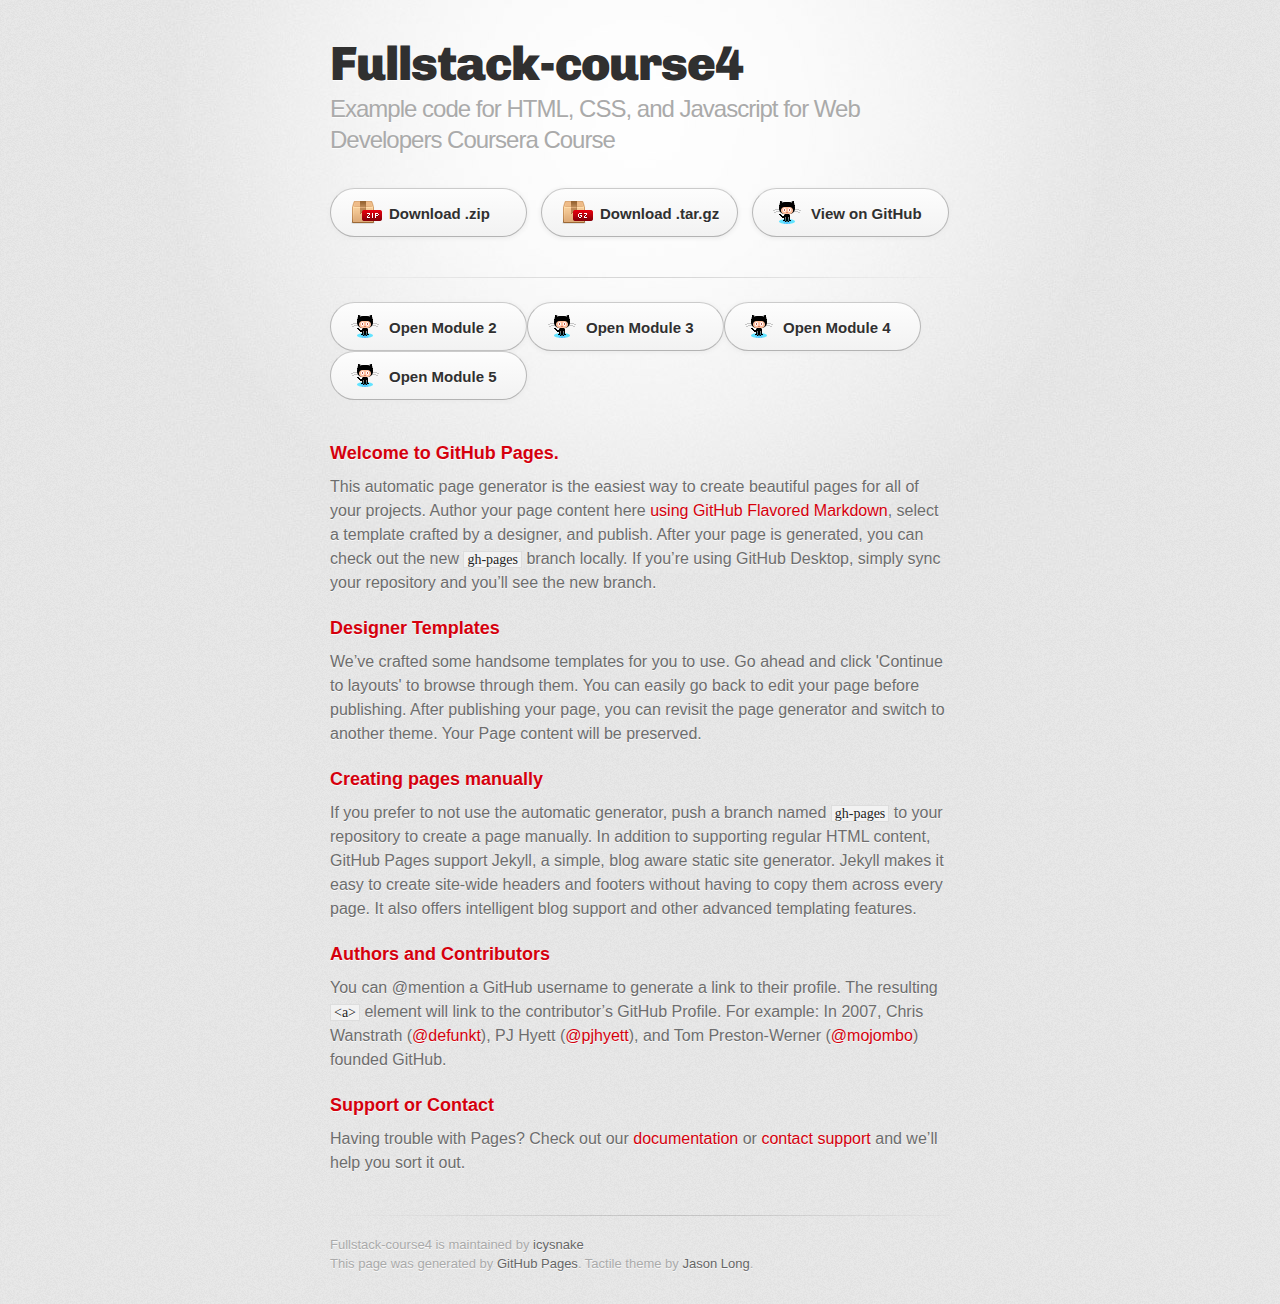
<file: index.html>
<!DOCTYPE html>
<html>
  <head>
    <meta charset='utf-8'>
    <meta http-equiv="X-UA-Compatible" content="chrome=1">
    <link href='https://fonts.googleapis.com/css?family=Chivo:900' rel='stylesheet' type='text/css'>
    <link rel="stylesheet" type="text/css" href="stylesheets/stylesheet.css" media="screen">
    <link rel="stylesheet" type="text/css" href="stylesheets/github-dark.css" media="screen">
    <link rel="stylesheet" type="text/css" href="stylesheets/print.css" media="print">
    <!--[if lt IE 9]>
    <script src="//html5shiv.googlecode.com/svn/trunk/html5.js"></script>
    <![endif]-->
    <title>Fullstack-course4 by icysnake</title>
  </head>

  <body>
    <div id="container">
      <div class="inner">

        <header>
          <h1>Fullstack-course4</h1>
          <h2>Example code for HTML, CSS, and Javascript for Web Developers Coursera Course</h2>
        </header>

        <section id="downloads" class="clearfix">
          <a href="https://github.com/icysnake/fullstack-course4/zipball/master" id="download-zip" class="button"><span>Download .zip</span></a>
          <a href="https://github.com/icysnake/fullstack-course4/tarball/master" id="download-tar-gz" class="button"><span>Download .tar.gz</span></a>
          <a href="https://github.com/icysnake/fullstack-course4" id="view-on-github" class="button"><span>View on GitHub</span></a>
        </section>
        
        <hr>
        <section id="downloads" class="clearfix">
          <a href="https://icysnake.github.io/fullstack-course4/assignments/assignment2/module2-solution/" id="view-on-github" class="button"><span>Open Module 2</span></a>
          <a href="https://icysnake.github.io/fullstack-course4/assignments/assignment3/module3-solution/" id="view-on-github" class="button"><span>Open Module 3</span></a>
          <a href="https://icysnake.github.io/fullstack-course4/assignments/assignment4/module4-solution/" id="view-on-github" class="button"><span>Open Module 4</span></a>
          <a href="https://icysnake.github.io/fullstack-course4/assignments/assignment5/module5-solution/" id="view-on-github" class="button"><span>Open Module 5</span></a>
        </section>
        <section id="main_content">
          <h3>
<a id="welcome-to-github-pages" class="anchor" href="#welcome-to-github-pages" aria-hidden="true"><span aria-hidden="true" class="octicon octicon-link"></span></a>Welcome to GitHub Pages.</h3>

<p>This automatic page generator is the easiest way to create beautiful pages for all of your projects. Author your page content here <a href="https://guides.github.com/features/mastering-markdown/">using GitHub Flavored Markdown</a>, select a template crafted by a designer, and publish. After your page is generated, you can check out the new <code>gh-pages</code> branch locally. If you’re using GitHub Desktop, simply sync your repository and you’ll see the new branch.</p>

<h3>
<a id="designer-templates" class="anchor" href="#designer-templates" aria-hidden="true"><span aria-hidden="true" class="octicon octicon-link"></span></a>Designer Templates</h3>

<p>We’ve crafted some handsome templates for you to use. Go ahead and click 'Continue to layouts' to browse through them. You can easily go back to edit your page before publishing. After publishing your page, you can revisit the page generator and switch to another theme. Your Page content will be preserved.</p>

<h3>
<a id="creating-pages-manually" class="anchor" href="#creating-pages-manually" aria-hidden="true"><span aria-hidden="true" class="octicon octicon-link"></span></a>Creating pages manually</h3>

<p>If you prefer to not use the automatic generator, push a branch named <code>gh-pages</code> to your repository to create a page manually. In addition to supporting regular HTML content, GitHub Pages support Jekyll, a simple, blog aware static site generator. Jekyll makes it easy to create site-wide headers and footers without having to copy them across every page. It also offers intelligent blog support and other advanced templating features.</p>

<h3>
<a id="authors-and-contributors" class="anchor" href="#authors-and-contributors" aria-hidden="true"><span aria-hidden="true" class="octicon octicon-link"></span></a>Authors and Contributors</h3>

<p>You can @mention a GitHub username to generate a link to their profile. The resulting <code>&lt;a&gt;</code> element will link to the contributor’s GitHub Profile. For example: In 2007, Chris Wanstrath (<a href="https://github.com/defunkt" class="user-mention">@defunkt</a>), PJ Hyett (<a href="https://github.com/pjhyett" class="user-mention">@pjhyett</a>), and Tom Preston-Werner (<a href="https://github.com/mojombo" class="user-mention">@mojombo</a>) founded GitHub.</p>

<h3>
<a id="support-or-contact" class="anchor" href="#support-or-contact" aria-hidden="true"><span aria-hidden="true" class="octicon octicon-link"></span></a>Support or Contact</h3>

<p>Having trouble with Pages? Check out our <a href="https://help.github.com/pages">documentation</a> or <a href="https://github.com/contact">contact support</a> and we’ll help you sort it out.</p>
        </section>

        <footer>
          Fullstack-course4 is maintained by <a href="https://github.com/icysnake">icysnake</a><br>
          This page was generated by <a href="https://pages.github.com">GitHub Pages</a>. Tactile theme by <a href="https://twitter.com/jasonlong">Jason Long</a>.
        </footer>

        
      </div>
    </div>
  </body>
</html>
</file>
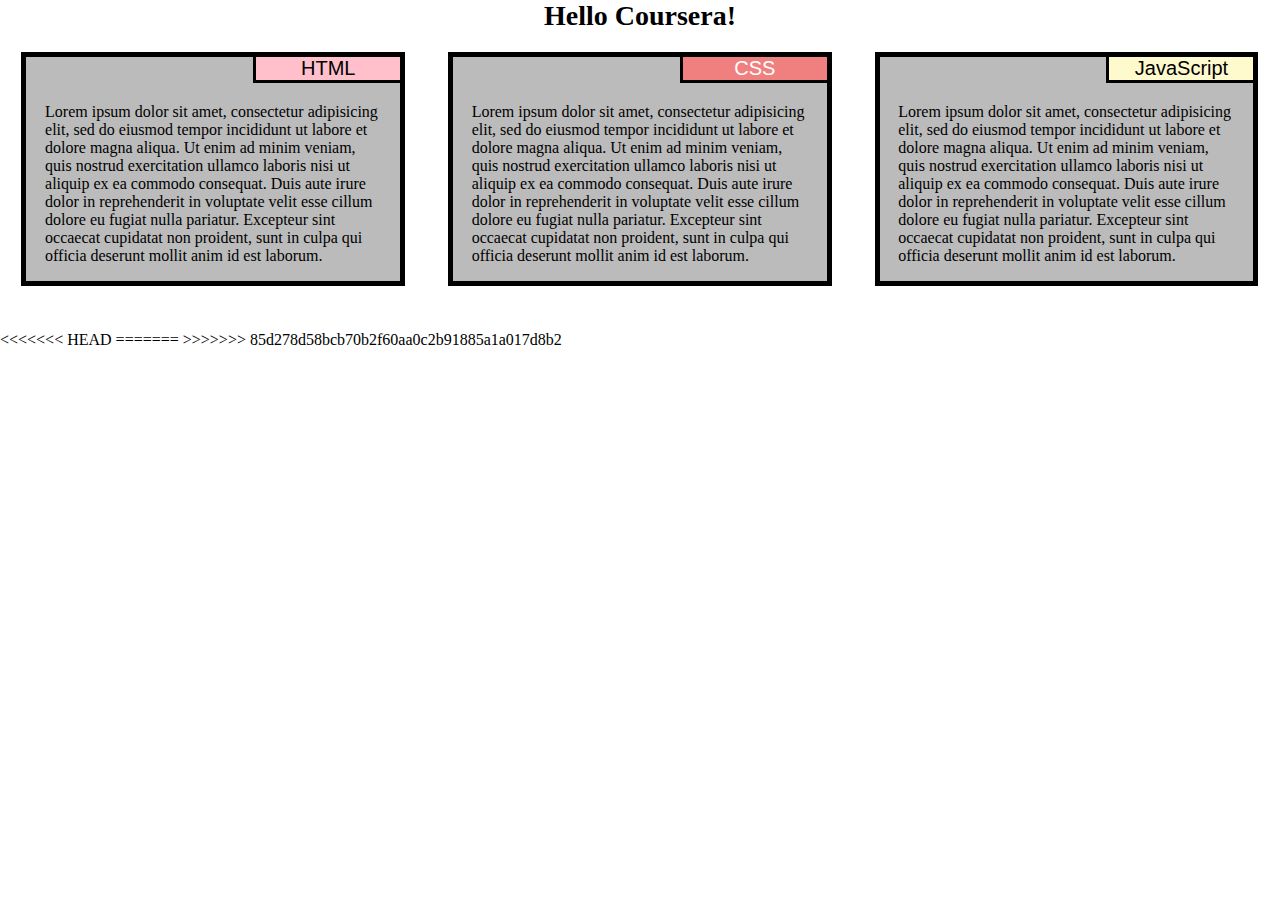
<file: assignments/assignment2/module2-solution/index.html>
<!DOCTYPE html>
<head>
	<meta charset="utf-8">
	<meta name="viewport" content="width=device-width, initial-scale=1">
	<title>Module2-Solution</title>
	<link rel="stylesheet" type="text/css" href="css/style.css">
</head>
<body>
	<h1>Hello Coursera!</h1>
	<div class="row">
		<div class="col-lg-4 col-md-6">
			<div class="col"><p class="title t1">HTML</p>
				<p class="content">Lorem ipsum dolor sit amet, consectetur adipisicing elit, sed do eiusmod
				tempor incididunt ut labore et dolore magna aliqua. Ut enim ad minim veniam,
				quis nostrud exercitation ullamco laboris nisi ut aliquip ex ea commodo
				consequat. Duis aute irure dolor in reprehenderit in voluptate velit esse
				cillum dolore eu fugiat nulla pariatur. Excepteur sint occaecat cupidatat non
				proident, sunt in culpa qui officia deserunt mollit anim id est laborum.</p></div></div>
				
		<div class="col-lg-4 col-md-6">
			<div class="col"><p class="title t2">CSS</p>
				<p class="content">Lorem ipsum dolor sit amet, consectetur adipisicing elit, sed do eiusmod
				tempor incididunt ut labore et dolore magna aliqua. Ut enim ad minim veniam,
				quis nostrud exercitation ullamco laboris nisi ut aliquip ex ea commodo
				consequat. Duis aute irure dolor in reprehenderit in voluptate velit esse
				cillum dolore eu fugiat nulla pariatur. Excepteur sint occaecat cupidatat non
				proident, sunt in culpa qui officia deserunt mollit anim id est laborum.</p></div></div>
				
		<div class="col-lg-4 col-md-12">
			<div class="col" id="div3"><p class="title t3">JavaScript</p>
				<p class="content" id="p3">Lorem ipsum dolor sit amet, consectetur adipisicing elit, sed do eiusmod
				tempor incididunt ut labore et dolore magna aliqua. Ut enim ad minim veniam,
				quis nostrud exercitation ullamco laboris nisi ut aliquip ex ea commodo
				consequat. Duis aute irure dolor in reprehenderit in voluptate velit esse
				cillum dolore eu fugiat nulla pariatur. Excepteur sint occaecat cupidatat non
				proident, sunt in culpa qui officia deserunt mollit anim id est laborum.</p></div></div>
				
	</div>
</body>
<<<<<<< HEAD
</html>
=======
</html>
>>>>>>> 85d278d58bcb70b2f60aa0c2b91885a1a017d8b2
</file>
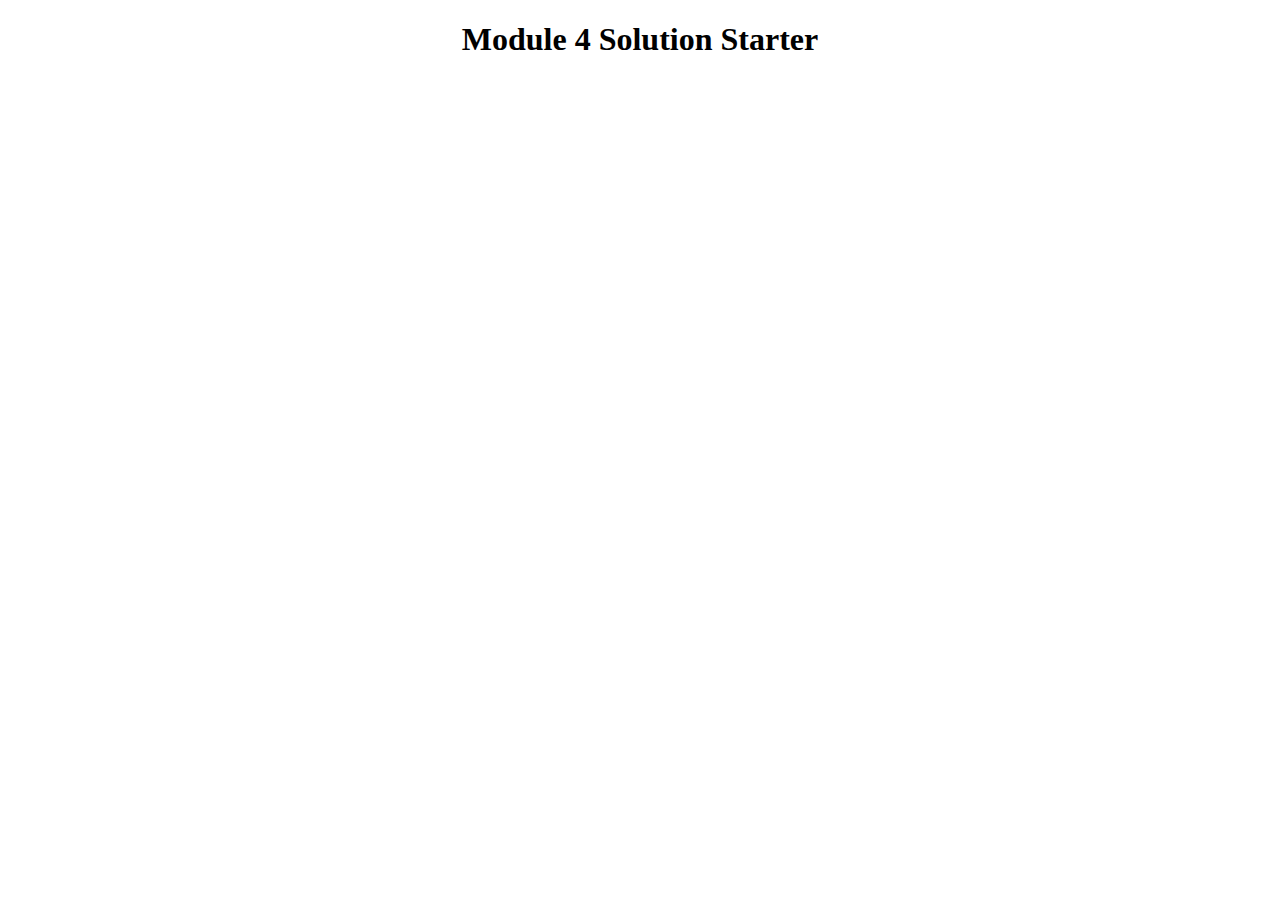
<file: assignments/assignment4/module4-solution/index.html>
<!DOCTYPE html>
<html>
<head>
  <meta charset="utf-8">
  <title>Module 4 Solution Starter</title>
  <script>
    var names = []; // DO NOT REMOVE
  </script>
  <script src="SpeakHello.js"></script>
  <script src="SpeakGoodBye.js"></script>
  <script src="script.js"></script>
</head>
<body>
  <h1 style="text-align: center">Module 4 Solution Starter</h1>
</body>
</html>
</file>
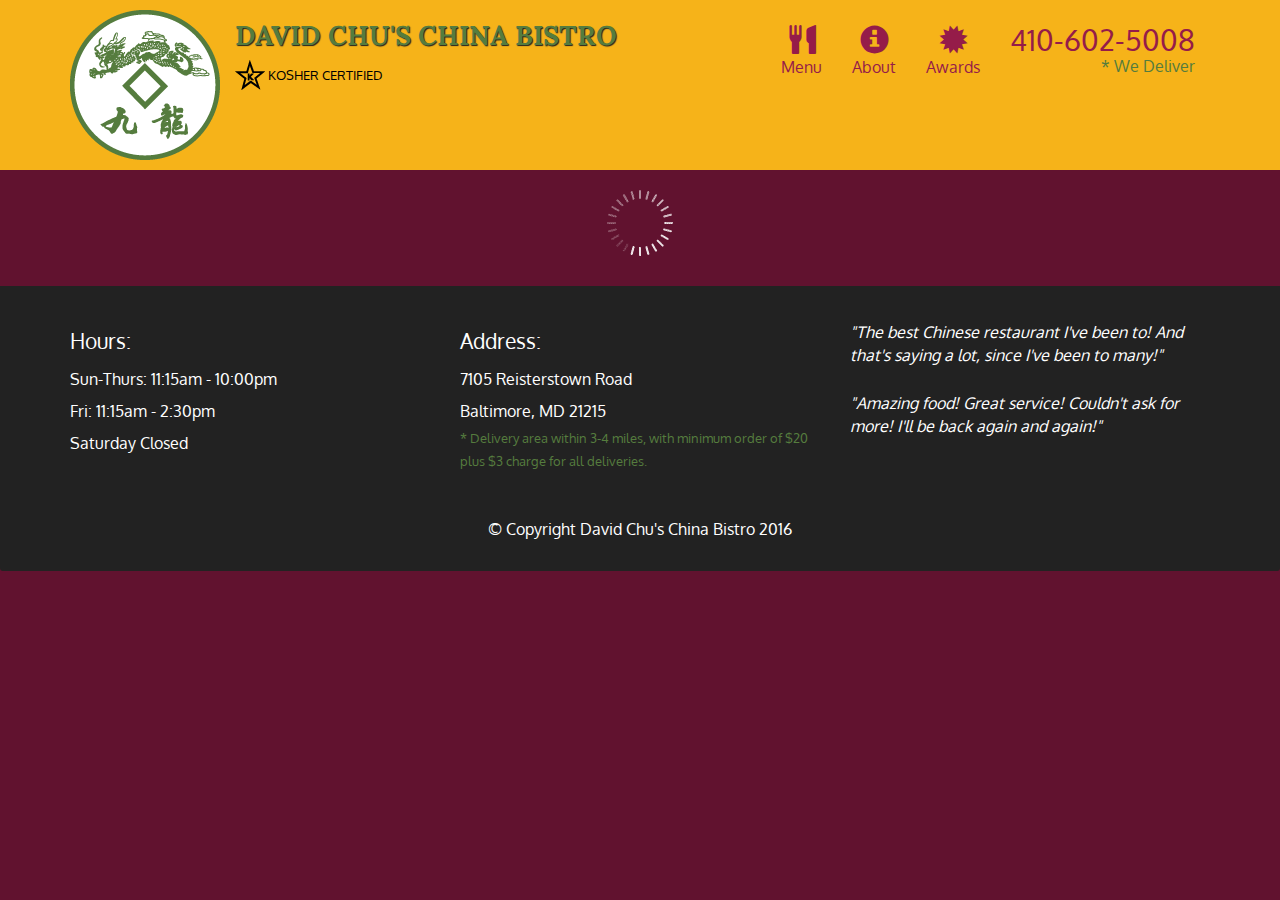
<file: assignments/assignment5/module5-solution/index.html>
<!doctype html>
<html lang="en">
  <head>
    <meta charset="utf-8">
    <meta http-equiv="X-UA-Compatible" content="IE=edge">
    <meta name="viewport" content="width=device-width, initial-scale=1">
    <title>David Chu's China Bistro</title>
    <link rel="stylesheet" href="css/bootstrap.min.css">
    <link rel="stylesheet" href="css/styles.css">
    <link href='https://fonts.googleapis.com/css?family=Oxygen:400,300,700' rel='stylesheet' type='text/css'>
    <link href='https://fonts.googleapis.com/css?family=Lora' rel='stylesheet' type='text/css'>
  </head>
<body>
  <header>
    <nav id="header-nav" class="navbar navbar-default">
      <div class="container">
        <div class="navbar-header">
          <a href="index.html" class="pull-left visible-md visible-lg">
            <div id="logo-img" alt="Logo image"></div>
          </a>

          <div class="navbar-brand">
            <a href="index.html"><h1>David Chu's China Bistro</h1></a>
            <p>
              <img src="images/star-k-logo.png" alt="Kosher certification">
              <span>Kosher Certified</span>
            </p>
          </div>

          <button id="navbarToggle" type="button" class="navbar-toggle collapsed" data-toggle="collapse" data-target="#collapsable-nav" aria-expanded="false">
            <span class="sr-only">Toggle navigation</span>
            <span class="icon-bar"></span>
            <span class="icon-bar"></span>
            <span class="icon-bar"></span>
          </button>
        </div>
        
        <div id="collapsable-nav" class="collapse navbar-collapse">
           <ul id="nav-list" class="nav navbar-nav navbar-right">
            <li id="navHomeButton" class="visible-xs active">
              <a href="index.html">
                <span class="glyphicon glyphicon-home"></span> Home</a>
            </li>
            <li id="navMenuButton">
              <a href="#" onclick="$dc.loadMenuCategories();">
                <span class="glyphicon glyphicon-cutlery"></span><br class="hidden-xs"> Menu</a>
            </li>
            <li>
              <a href="#">
                <span class="glyphicon glyphicon-info-sign"></span><br class="hidden-xs"> About</a>
            </li>
            <li>
              <a href="#">
                <span class="glyphicon glyphicon-certificate"></span><br class="hidden-xs"> Awards</a>
            </li>
            <li id="phone" class="hidden-xs">
              <a href="tel:410-602-5008">
                <span>410-602-5008</span></a><div>* We Deliver</div>
            </li>
          </ul><!-- #nav-list -->
        </div><!-- .collapse .navbar-collapse -->
      </div><!-- .container -->
    </nav><!-- #header-nav -->
  </header>

  <div id="call-btn" class="visible-xs">
    <a class="btn" href="tel:410-602-5008">
    <span class="glyphicon glyphicon-earphone"></span>
    410-602-5008
    </a>
  </div>
  <div id="xs-deliver" class="text-center visible-xs">* We Deliver</div>

  <div id="main-content" class="container"></div>

  <footer class="panel-footer">
    <div class="container">
      <div class="row">
        <section id="hours" class="col-sm-4">
          <span>Hours:</span><br>
          Sun-Thurs: 11:15am - 10:00pm<br>
          Fri: 11:15am - 2:30pm<br>
          Saturday Closed
          <hr class="visible-xs">
        </section>
        <section id="address" class="col-sm-4">
          <span>Address:</span><br>
          7105 Reisterstown Road<br>
          Baltimore, MD 21215
          <p>* Delivery area within 3-4 miles, with minimum order of $20 plus $3 charge for all deliveries.</p>
          <hr class="visible-xs">
        </section>
        <section id="testimonials" class="col-sm-4">
          <p>"The best Chinese restaurant I've been to! And that's saying a lot, since I've been to many!"</p>
          <p>"Amazing food! Great service! Couldn't ask for more! I'll be back again and again!"</p>
        </section>
      </div>
      <div class="text-center">&copy; Copyright David Chu's China Bistro 2016</div>
    </div>
  </footer>

  <!-- jQuery (Bootstrap JS plugins depend on it) -->
  <script src="js/jquery-2.1.4.min.js"></script>
  <script src="js/bootstrap.min.js"></script>
  <script src="js/ajax-utils.js"></script>
  <script src="js/script.js"></script>
</body>
</html>
</file>
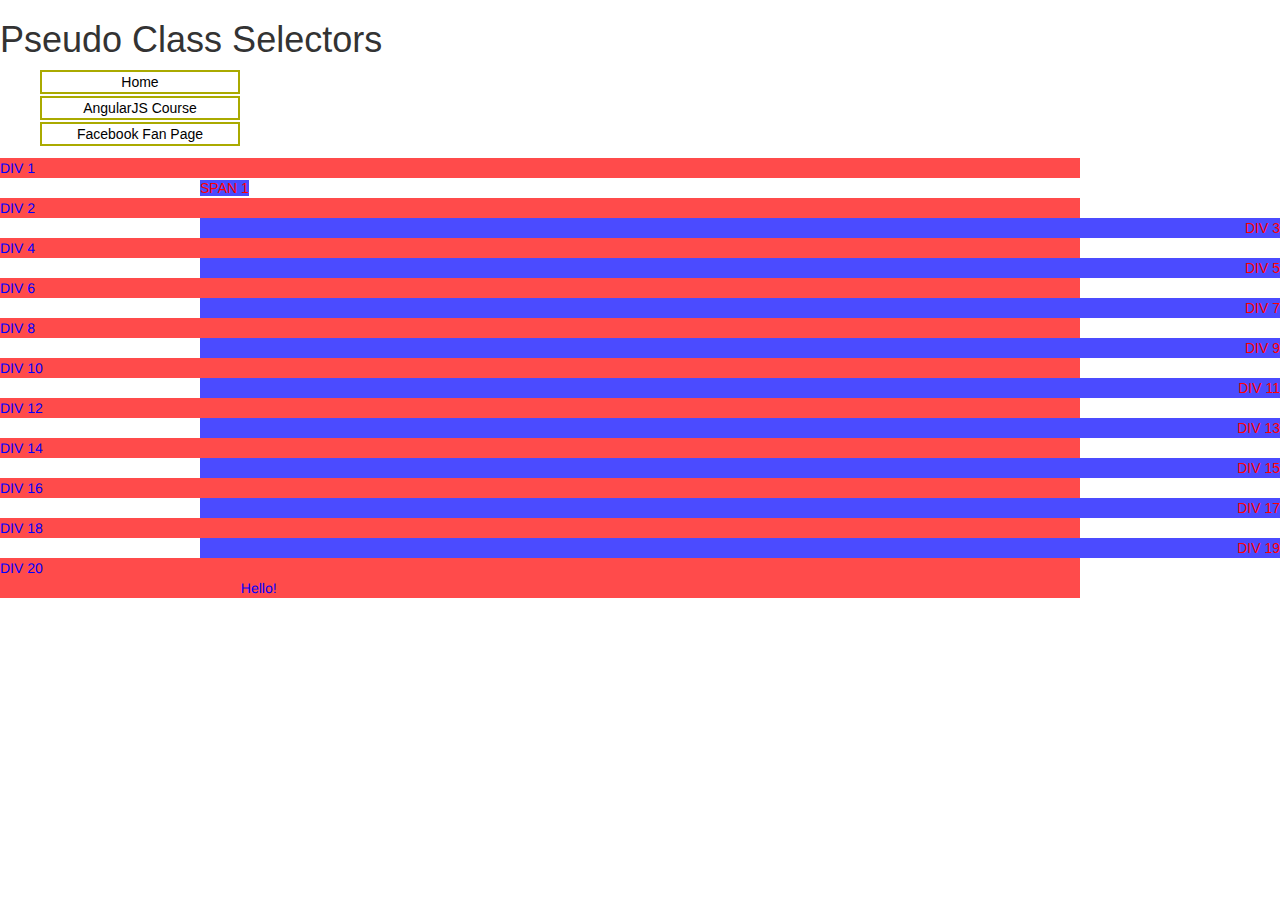
<file: examples/Lecture15/is.html>
<!DOCTYPE html>
<html>
<head>
<link href="https://maxcdn.bootstrapcdn.com/bootstrap/3.3.7/css/bootstrap.min.css" rel="stylesheet" integrity="sha384-BVYiiSIFeK1dGmJRAkycuHAHRg32OmUcww7on3RYdg4Va+PmSTsz/K68vbdEjh4u" crossorigin="anonymous">
<meta charset="utf-8">
<title>Pseudo Class Selectors</title>
<style>
/* Styles go here. */

header ul {
  alignment-baseline: central;
}

header li {
  list-style: none;
}

#link {
  margin-left: 0px;
  margin-right: 0px;
  width: 100%;
  background-color: white;
}

a:link, a:visited {
  text-decoration: unset;

  border: 2px solid #aa0;
  color: black;
  display: inline-block;
  width: 200px;
  text-align: center;
  margin-bottom: 2px;
}

section div:nth-child(odd) {
  background-color: rgb(255,75,75);
  text-align: left;
  color: blue;
  text-rendering: geometricPrecision;
  margin-right: 200px;
}

section div:nth-child(even), span {
  background-color: rgb(75,75,255);
  text-align: right;
  color:  red;
  margin-left: 200px
}

section div:hover {
  background-color: rgb(75,255,75);
  font-size: 24px;
  text-align: center;
}
header li:nth-child(3):hover {
  font-size: 24px;
  background-color: inherit;
  background-image: url(1.jpg);
}
section:hover div:nth-child(11) {
  font-size: 24px;
}
</style>
</head>
<body>
<h1>Pseudo Class Selectors</h1>

<header>
  <ul>
    <li><a href="index.html">Home</a></li>
    <li><a href="http://goo.gl/V0Wl6s" target="_blank">AngularJS Course</a></li>
    <li><a href="http://www.facebook.com/CourseraWebDev" target="_blank">Facebook Fan Page</a></li>
  </ul>
</header>

<section>
  <div>DIV 1</div>
  <span>SPAN 1</span>
  <div>DIV 2</div>
  <div>DIV 3</div>
  <div>DIV 4</div>
  <div>DIV 5</div>
  <div>DIV 6</div>
  <div>DIV 7</div>
  <div>DIV 8</div>
  <div>DIV 9</div>
  <div>DIV 10</div>
  <div>DIV 11</div>
  <div>DIV 12</div>
  <div>DIV 13</div>
  <div>DIV 14</div>
  <div>DIV 15</div>
  <div>DIV 16</div>
  <div>DIV 17</div>
  <div>DIV 18</div>
  <div>DIV 19</div>
  <div>DIV 20</div>
</section>

<section id="link" style="clear">
  <div class="row">
    <div class="col-xs-6" style="text-align: center; clear: right;">Hello!</div>    
  </div>
</section>
</body>
</html>
</file>
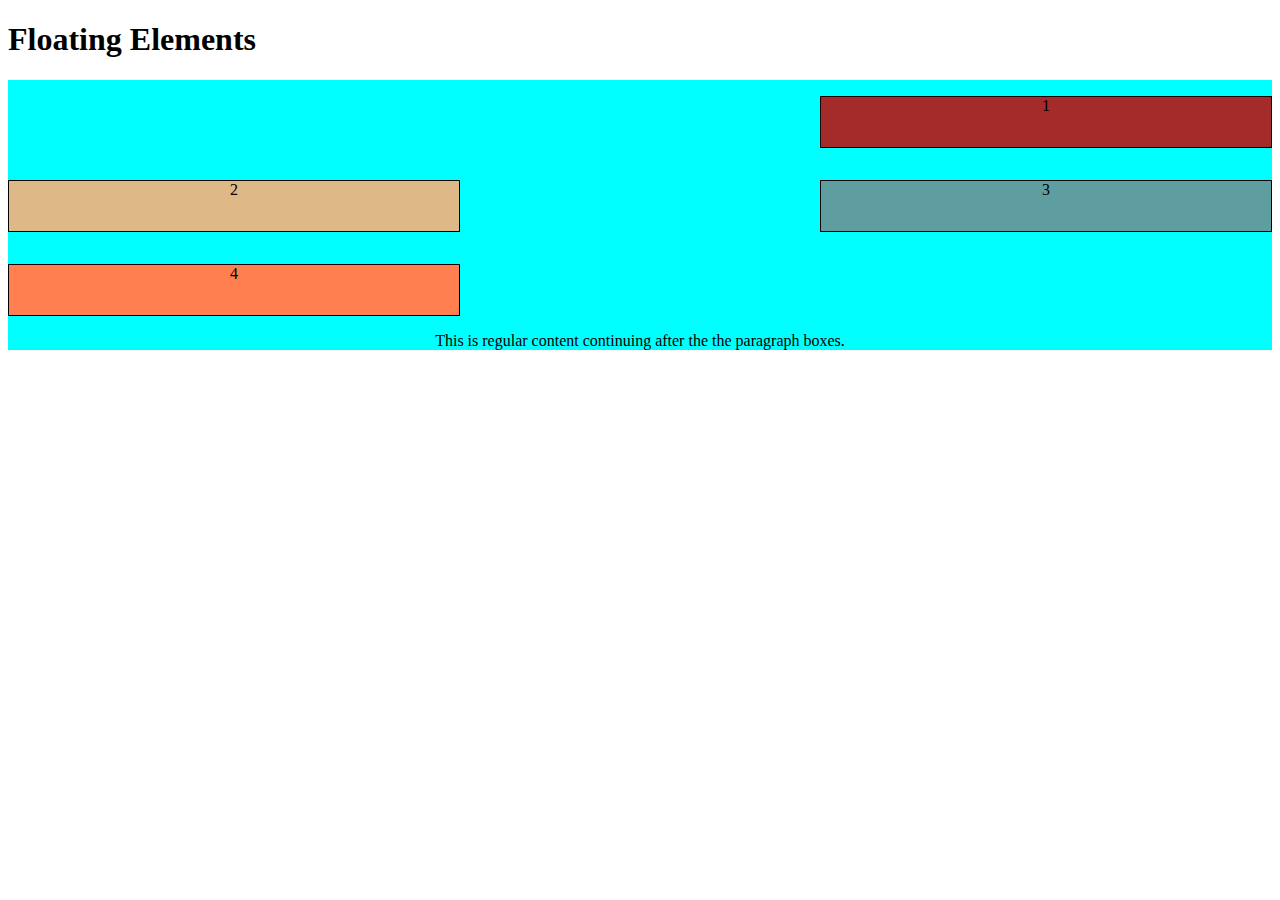
<file: examples/Lecture21/floating-after.html>
<!DOCTYPE html>
<html>
<head>
<meta charset="utf-8">
<title>Floating Elements</title>
<style>

div {
  background-color: #00FFFF;
  text-align: center;

}
p {
  width: 450px;
  height: 50px;
  border: 1px solid black;
/*  margin: 10px;*/
}

#p1 {
  background-color: #A52A2A;
  /*clear: left;*/

  float: right;

  height: 50px;

}
#p2 {
  background-color: #DEB887;
    clear: right;

  float: left;

  height: 50px;
}
#p3 {
  background-color: #5F9EA0;
  /*clear: right;*/
  float: right;
}
#p4 {
  background-color: #FF7F50;
  clear: right;
  float: left;
}

section {
  clear: left;
}

</style>
</head>
<body>
<h1>Floating Elements</h1>

<div>
  <p id="p1">1</p>
  <p id="p2">2</p>
  <p id="p3">3</p>
  <p id="p4">4</p>
  <section>This is regular content continuing after the the paragraph boxes.</section>
</div>


</body>
</html>
</file>
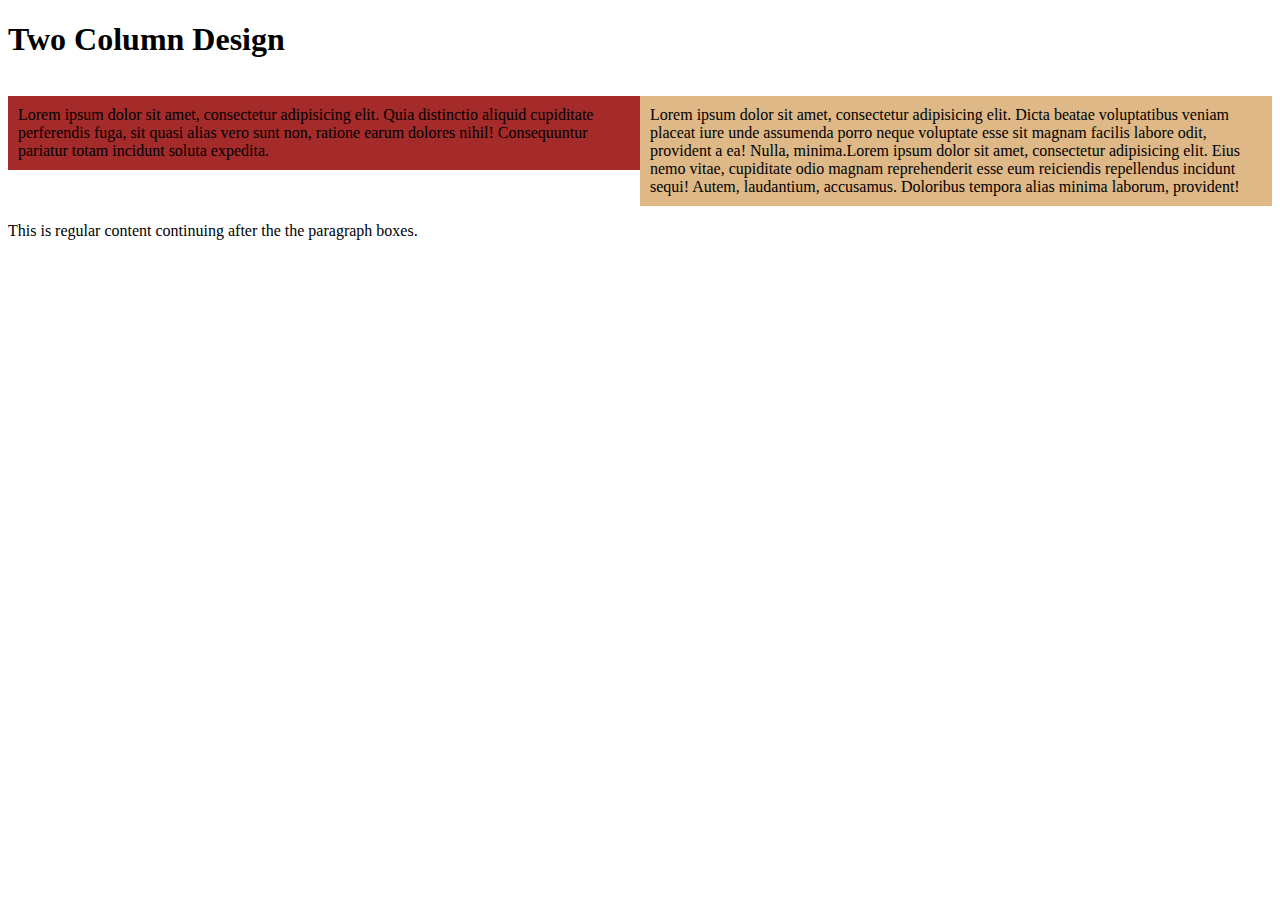
<file: examples/Lecture21/two-column-after.html>
<!DOCTYPE html>
<html>
<head>
<meta charset="utf-8">
<title>Two Column Design</title>
<style>

* {
  box-sizing: border-box;
}

div {
  /*background-color: #00FFFF;*/
}
p {
  width: 50%;
  /*border: 1px solid black;*/
  float: left;
  padding: 10px;
}

#p1 {
  background-color: #A52A2A;
}
#p2 {
  background-color: #DEB887;
}

section {
  clear: left;
}

</style>
</head>
<body>
<h1>Two Column Design</h1>

<div>
  <p id="p1">Lorem ipsum dolor sit amet, consectetur adipisicing elit. Quia distinctio aliquid cupiditate perferendis fuga, sit quasi alias vero sunt non, ratione earum dolores nihil! Consequuntur pariatur totam incidunt soluta expedita.</p>
  <p id="p2">Lorem ipsum dolor sit amet, consectetur adipisicing elit. Dicta beatae voluptatibus veniam placeat iure unde assumenda porro neque voluptate esse sit magnam facilis labore odit, provident a ea! Nulla, minima.Lorem ipsum dolor sit amet, consectetur adipisicing elit. Eius nemo vitae, cupiditate odio magnam reprehenderit esse eum reiciendis repellendus incidunt sequi! Autem, laudantium, accusamus. Doloribus tempora alias minima laborum, provident!</p>
  <section>This is regular content continuing after the the paragraph boxes.</section>
</div>


</body>
</html>
</file>
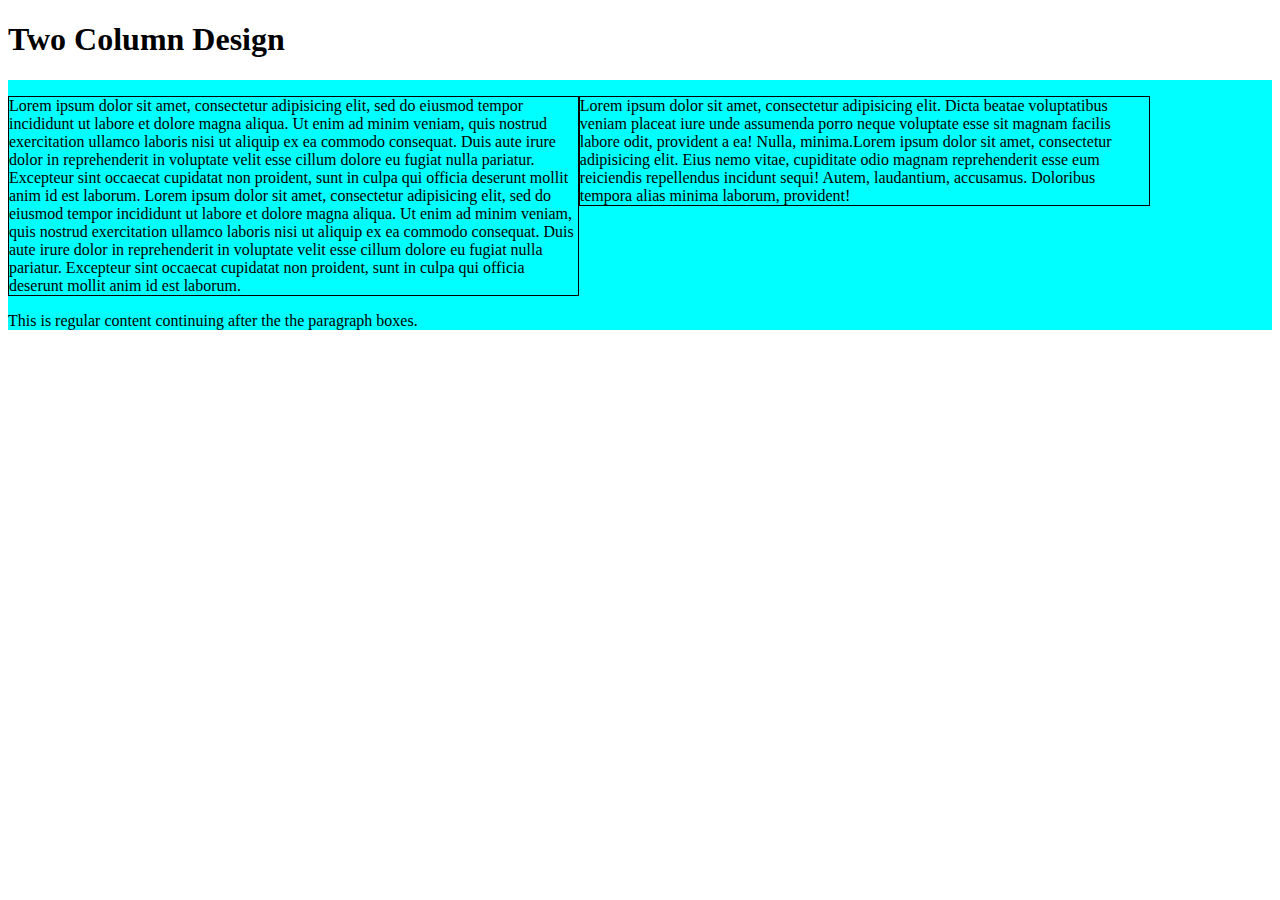
<file: examples/Lecture21/two-column-before.html>
<!DOCTYPE html>
<html>
<head>
<meta charset="utf-8">
<title>Two Column Design</title>
<style>

* {

}

div {
  background-color: #00FFFF;
}
p {
  width: 45%;
  border: 1px solid black;
  float: left;
}


@media (min-width: 50px) and (max-width: 500px) {
  #p1 {
  background-color: purple;
  height: 50px;

}
#p2 {
  background-color: yellow;
  float: right;
}

}

section {
  clear: both;
}


</style>
</head>
<body>
<h1>Two Column Design</h1>

<div>
  <p id="p1">Lorem ipsum dolor sit amet, consectetur adipisicing elit, sed do eiusmod
  tempor incididunt ut labore et dolore magna aliqua. Ut enim ad minim veniam,
  quis nostrud exercitation ullamco laboris nisi ut aliquip ex ea commodo
  consequat. Duis aute irure dolor in reprehenderit in voluptate velit esse
  cillum dolore eu fugiat nulla pariatur. Excepteur sint occaecat cupidatat non
  proident, sunt in culpa qui officia deserunt mollit anim id est laborum. Lorem ipsum dolor sit amet, consectetur adipisicing elit, sed do eiusmod
  tempor incididunt ut labore et dolore magna aliqua. Ut enim ad minim veniam,
  quis nostrud exercitation ullamco laboris nisi ut aliquip ex ea commodo
  consequat. Duis aute irure dolor in reprehenderit in voluptate velit esse
  cillum dolore eu fugiat nulla pariatur. Excepteur sint occaecat cupidatat non
  proident, sunt in culpa qui officia deserunt mollit anim id est laborum.</p>
  <p id="p2">Lorem ipsum dolor sit amet, consectetur adipisicing elit. Dicta beatae voluptatibus veniam placeat iure unde assumenda porro neque voluptate esse sit magnam facilis labore odit, provident a ea! Nulla, minima.Lorem ipsum dolor sit amet, consectetur adipisicing elit. Eius nemo vitae, cupiditate odio magnam reprehenderit esse eum reiciendis repellendus incidunt sequi! Autem, laudantium, accusamus. Doloribus tempora alias minima laborum, provident!</p>
  <section>This is regular content continuing after the the paragraph boxes.</section>
</div>


</body>
</html>
</file>
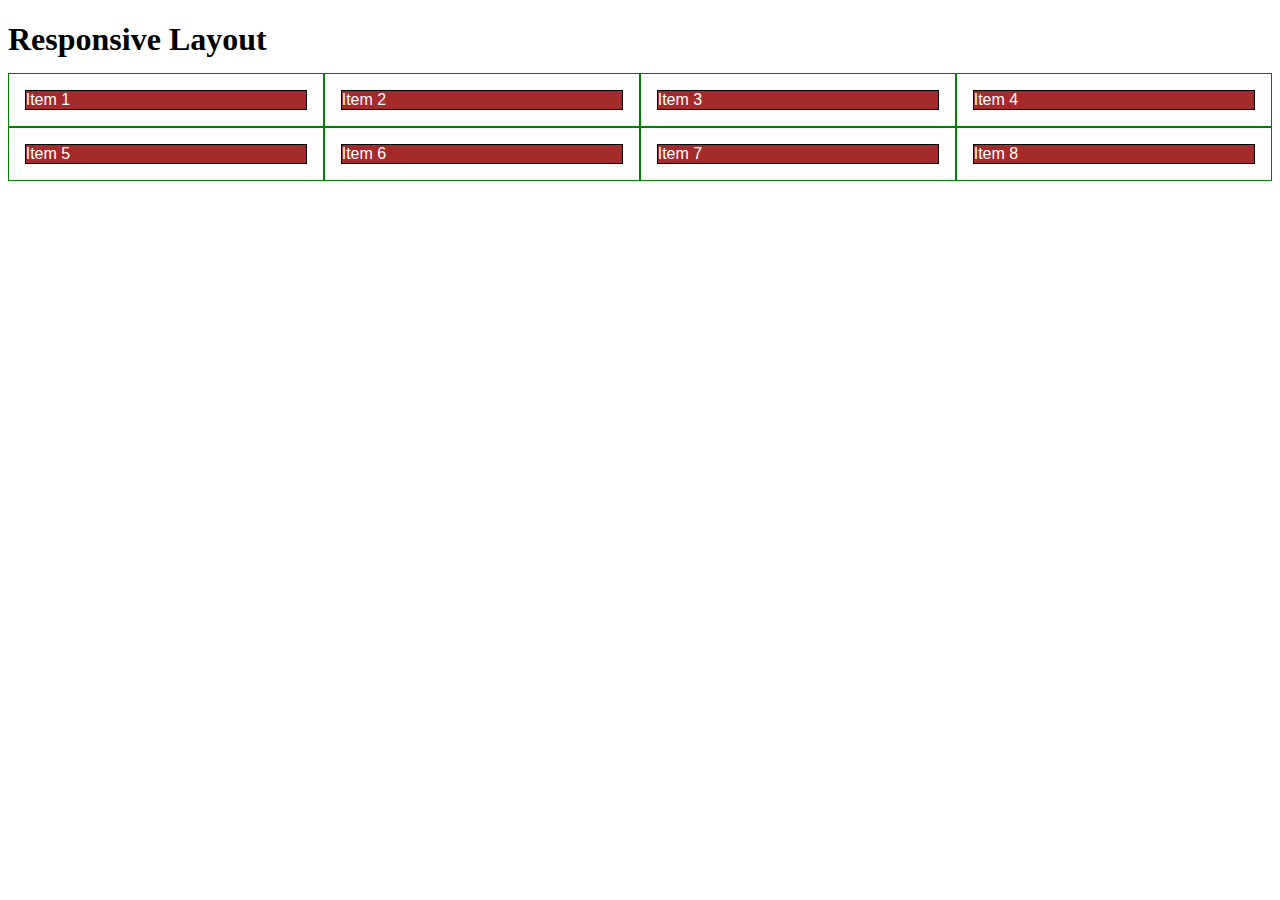
<file: examples/Lecture24/responsive-after.html>
<!DOCTYPE html>
<html>
<head>
<meta charset="utf-8">
<meta name="viewport" content="width=device-width, initial-scale=1">
<title>Responsive Layout</title>
<style>

/********** Base styles **********/
* {
  box-sizing: border-box;
}
h1 {
  margin-bottom: 15px;
}

p {
  border: 1px solid black;
  background-color: #A52A2A;
  width: 90%;
  height: auto;
  margin-right: auto;
  margin-left: auto;
  font-family: Helvetica;
  color: white;
}

/* Simple Responsive Framework. */
.row {
  width: 100%;
}

/********** Large devices only **********/
@media (min-width: 1200px) {
  .col-lg-1, .col-lg-2, .col-lg-3, .col-lg-4, .col-lg-5, .col-lg-6, .col-lg-7, .col-lg-8, .col-lg-9, .col-lg-10, .col-lg-11, .col-lg-12 {
    float: left;
    border: 1px solid green;
  }
  .col-lg-1 {
    width: 8.33%;
  }
  .col-lg-2 {
    width: 16.66%;
  }
  .col-lg-3 {
    width: 25%;
  }
  .col-lg-4 {
    width: 33.33%;
  }
  .col-lg-5 {
    width: 41.66%;
  }
  .col-lg-6 {
    width: 50%;
  }
  .col-lg-7 {
    width: 58.33%;
  }
  .col-lg-8 {
    width: 66.66%;
  }
  .col-lg-9 {
    width: 74.99%;
  }
  .col-lg-10 {
    width: 83.33%;
  }
  .col-lg-11 {
    width: 91.66%;
  }
  .col-lg-12 {
    width: 100%;
  }
}

/********** Medium devices only **********/
@media (min-width: 992px) and (max-width: 1199px) {
  .col-md-1, .col-md-2, .col-md-3, .col-md-4, .col-md-5, .col-md-6, .col-md-7, .col-md-8, .col-md-9, .col-md-10, .col-md-11, .col-md-12 {
    float: left;
    border: 1px solid green;
  }
  .col-md-1 {
    width: 8.33%;
  }
  .col-md-2 {
    width: 16.66%;
  }
  .col-md-3 {
    width: 25%;
  }
  .col-md-4 {
    width: 33.33%;
  }
  .col-md-5 {
    width: 41.66%;
  }
  .col-md-6 {
    width: 50%;
  }
  .col-md-7 {
    width: 58.33%;
  }
  .col-md-8 {
    width: 66.66%;
  }
  .col-md-9 {
    width: 74.99%;
  }
  .col-md-10 {
    width: 83.33%;
  }
  .col-md-11 {
    width: 91.66%;
  }
  .col-md-12 {
    width: 100%;
  }
}

</style>
</head>
<body>
<h1>Responsive Layout</h1>

<div class="row">
  <div class="col-lg-3 col-md-6"><p>Item 1</p></div>
  <div class="col-lg-3 col-md-6"><p>Item 2</p></div>
  <div class="col-lg-3 col-md-6"><p>Item 3</p></div>
  <div class="col-lg-3 col-md-6"><p>Item 4</p></div>
  <div class="col-lg-3 col-md-6"><p>Item 5</p></div>
  <div class="col-lg-3 col-md-6"><p>Item 6</p></div>
  <div class="col-lg-3 col-md-6"><p>Item 7</p></div>
  <div class="col-lg-3 col-md-6"><p>Item 8</p></div>
</div>

</body>
</html>
</file>
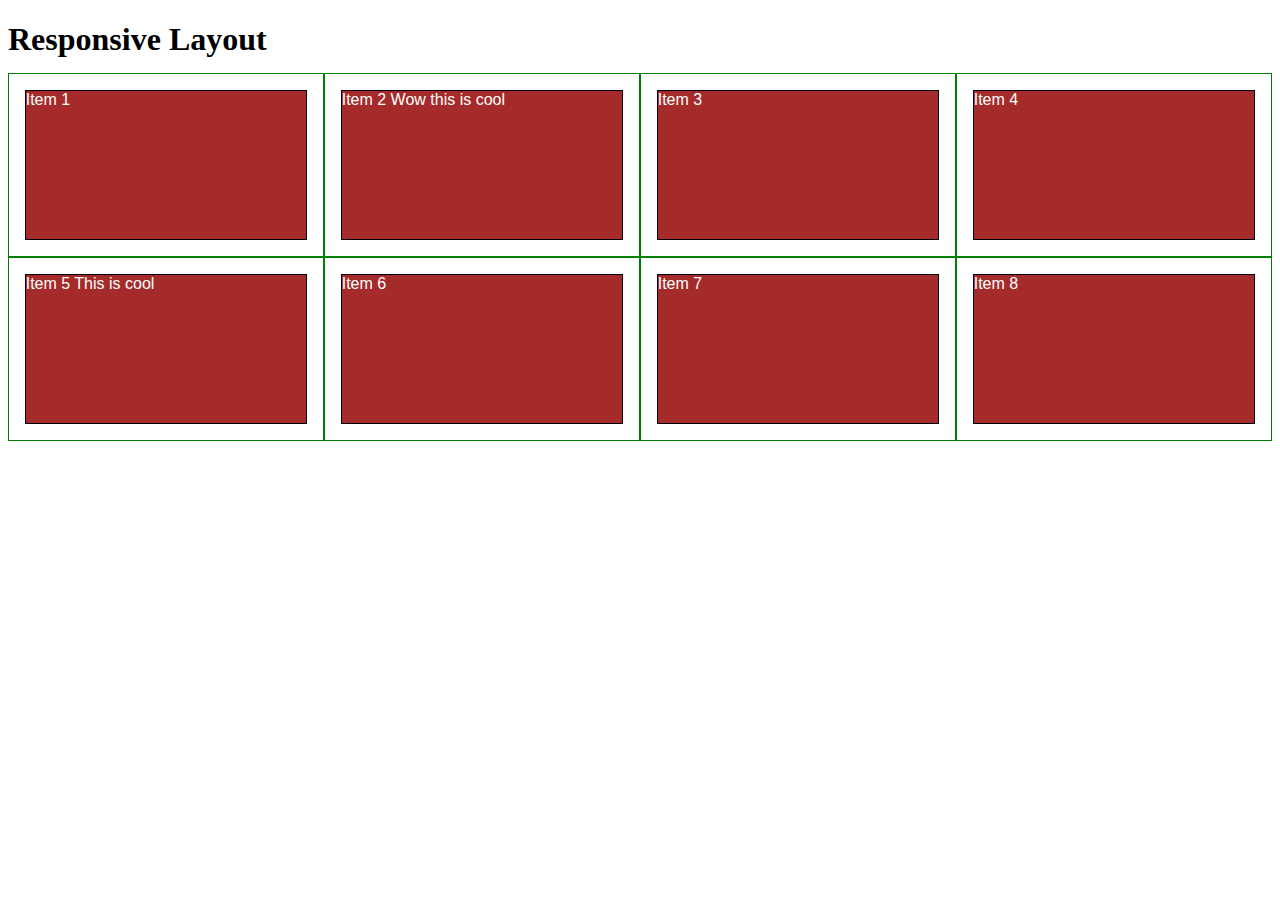
<file: examples/Lecture24/responsive-before.html>
<!DOCTYPE html>
<html>
<head>
<meta charset="utf-8">
<title>Responsive Layout</title>
<style>

/********** Base styles **********/
* {
  box-sizing: border-box;
}
h1 {
  margin-bottom: 15px;
}

p {
  border: 1px solid black;
  background-color: #A52A2A;
  width: 90%;
  height: 150px;
  margin-right: auto;
  margin-left: auto;
  font-family: Helvetica;
  color: white;
}

/* Simple Responsive Framework. */
.row {
  width: 100%;
}

/********** Large devices only **********/
@media (min-width: 1200px) {
  .col-lg-1, .col-lg-2, .col-lg-3, .col-lg-4, .col-lg-5, .col-lg-6, .col-lg-7, .col-lg-8, .col-lg-9, .col-lg-10, .col-lg-11, .col-lg-12 {
    float: left;
    border: 1px solid green;
  }
  .col-lg-1 {
    width: 8.33%;
  }
  .col-lg-2 {
    width: 16.66%;
  }
  .col-lg-3 {
    width: 25%;
  }
  .col-lg-4 {
    width: 33.33%;
  }
  .col-lg-5 {
    width: 41.66%;
  }
  .col-lg-6 {
    width: 50%;
  }
  .col-lg-7 {
    width: 58.33%;
  }
  .col-lg-8 {
    width: 66.66%;
  }
  .col-lg-9 {
    width: 74.99%;
  }
  .col-lg-10 {
    width: 83.33%;
  }
  .col-lg-11 {
    width: 91.66%;
  }
  .col-lg-12 {
    width: 100%;
  }
}

/********** Medium devices only **********/
@media (min-width: 950px) and (max-width: 1199px) {
  .col-md-1, .col-md-2, .col-md-3, .col-md-4, .col-md-5, .col-md-6, .col-md-7, .col-md-8, .col-md-9, .col-md-10, .col-md-11, .col-md-12 {
    float: left;
    border: 1px solid green;
  }
  .col-md-1 {
    width: 8.33%;
  }
  .col-md-2 {
    width: 16.66%;
  }
  .col-md-3 {
    width: 25%;
  }
  .col-md-4 {
    width: 33.33%;
  }
  .col-md-5 {
    width: 41.66%;
  }
  .col-md-6 {
    width: 50%;
  }
  .col-md-7 {
    width: 58.33%;
  }
  .col-md-8 {
    width: 66.66%;
  }
  .col-md-9 {
    width: 74.99%;
  }
  .col-md-10 {
    width: 83.33%;
  }
  .col-md-11 {
    width: 91.66%;
  }
  .col-md-12 {
    width: 100%;
  }
}

</style>
</head>
<body>
<h1>Responsive Layout</h1>

<div class="row">
  <div class="col-lg-3 col-md-6"><p>Item 1</p></div>
  <div class="col-lg-3 col-md-6"><p>Item 2 Wow this is cool</p></div>
  <div class="col-lg-3 col-md-12"><p>Item 3</p></div>
  <div class="col-lg-3 col-md-6"><p>Item 4</p></div>
  <div class="col-lg-3 col-md-6"><p>Item 5 This is cool</p></div>
  <div class="col-lg-3 col-md-6"><p>Item 6</p></div>
  <div class="col-lg-3 col-md-6"><p>Item 7</p></div>
  <div class="col-lg-3 col-md-6"><p>Item 8</p></div>
</div>

</body>
</html>
</file>
<file: stylesheets/github-dark.css>
/*
The MIT License (MIT)

Copyright (c) 2016 GitHub, Inc.

Permission is hereby granted, free of charge, to any person obtaining a copy
of this software and associated documentation files (the "Software"), to deal
in the Software without restriction, including without limitation the rights
to use, copy, modify, merge, publish, distribute, sublicense, and/or sell
copies of the Software, and to permit persons to whom the Software is
furnished to do so, subject to the following conditions:

The above copyright notice and this permission notice shall be included in all
copies or substantial portions of the Software.

THE SOFTWARE IS PROVIDED "AS IS", WITHOUT WARRANTY OF ANY KIND, EXPRESS OR
IMPLIED, INCLUDING BUT NOT LIMITED TO THE WARRANTIES OF MERCHANTABILITY,
FITNESS FOR A PARTICULAR PURPOSE AND NONINFRINGEMENT. IN NO EVENT SHALL THE
AUTHORS OR COPYRIGHT HOLDERS BE LIABLE FOR ANY CLAIM, DAMAGES OR OTHER
LIABILITY, WHETHER IN AN ACTION OF CONTRACT, TORT OR OTHERWISE, ARISING FROM,
OUT OF OR IN CONNECTION WITH THE SOFTWARE OR THE USE OR OTHER DEALINGS IN THE
SOFTWARE.

*/

.pl-c /* comment */ {
  color: #969896;
}

.pl-c1 /* constant, variable.other.constant, support, meta.property-name, support.constant, support.variable, meta.module-reference, markup.raw, meta.diff.header */,
.pl-s .pl-v /* string variable */ {
  color: #0099cd;
}

.pl-e /* entity */,
.pl-en /* entity.name */ {
  color: #9774cb;
}

.pl-smi /* variable.parameter.function, storage.modifier.package, storage.modifier.import, storage.type.java, variable.other */,
.pl-s .pl-s1 /* string source */ {
  color: #ddd;
}

.pl-ent /* entity.name.tag */ {
  color: #7bcc72;
}

.pl-k /* keyword, storage, storage.type */ {
  color: #cc2372;
}

.pl-s /* string */,
.pl-pds /* punctuation.definition.string, string.regexp.character-class */,
.pl-s .pl-pse .pl-s1 /* string punctuation.section.embedded source */,
.pl-sr /* string.regexp */,
.pl-sr .pl-cce /* string.regexp constant.character.escape */,
.pl-sr .pl-sre /* string.regexp source.ruby.embedded */,
.pl-sr .pl-sra /* string.regexp string.regexp.arbitrary-repitition */ {
  color: #3c66e2;
}

.pl-v /* variable */ {
  color: #fb8764;
}

.pl-id /* invalid.deprecated */ {
  color: #e63525;
}

.pl-ii /* invalid.illegal */ {
  color: #f8f8f8;
  background-color: #e63525;
}

.pl-sr .pl-cce /* string.regexp constant.character.escape */ {
  font-weight: bold;
  color: #7bcc72;
}

.pl-ml /* markup.list */ {
  color: #c26b2b;
}

.pl-mh /* markup.heading */,
.pl-mh .pl-en /* markup.heading entity.name */,
.pl-ms /* meta.separator */ {
  font-weight: bold;
  color: #264ec5;
}

.pl-mq /* markup.quote */ {
  color: #00acac;
}

.pl-mi /* markup.italic */ {
  font-style: italic;
  color: #ddd;
}

.pl-mb /* markup.bold */ {
  font-weight: bold;
  color: #ddd;
}

.pl-md /* markup.deleted, meta.diff.header.from-file */ {
  color: #bd2c00;
  background-color: #ffecec;
}

.pl-mi1 /* markup.inserted, meta.diff.header.to-file */ {
  color: #55a532;
  background-color: #eaffea;
}

.pl-mdr /* meta.diff.range */ {
  font-weight: bold;
  color: #9774cb;
}

.pl-mo /* meta.output */ {
  color: #264ec5;
}
</file>
<file: stylesheets/print.css>
html, body, div, span, applet, object, iframe,
h1, h2, h3, h4, h5, h6, p, blockquote, pre,
a, abbr, acronym, address, big, cite, code,
del, dfn, em, img, ins, kbd, q, s, samp,
small, strike, strong, sub, sup, tt, var,
b, u, i, center,
dl, dt, dd, ol, ul, li,
fieldset, form, label, legend,
table, caption, tbody, tfoot, thead, tr, th, td,
article, aside, canvas, details, embed,
figure, figcaption, footer, header, hgroup,
menu, nav, output, ruby, section, summary,
time, mark, audio, video {
  padding: 0;
  margin: 0;
  font: inherit;
  font-size: 100%;
  vertical-align: baseline;
  border: 0;
}
/* HTML5 display-role reset for older browsers */
article, aside, details, figcaption, figure,
footer, header, hgroup, menu, nav, section {
  display: block;
}
body {
  line-height: 1;
}
ol, ul {
  list-style: none;
}
blockquote, q {
  quotes: none;
}
blockquote:before, blockquote:after,
q:before, q:after {
  content: '';
  content: none;
}
table {
  border-spacing: 0;
  border-collapse: collapse;
}
body {
  font-family: 'Helvetica Neue', Helvetica, Arial, serif;
  font-size: 13px;
  line-height: 1.5;
  color: #000;
}

a {
  font-weight: bold;
  color: #d5000d;
}

header {
  padding-top: 35px;
  padding-bottom: 10px;
}

header h1 {
  font-size: 48px;
  font-weight: bold;
  line-height: 1.2;
  color: #303030;
  letter-spacing: -1px;
}

header h2 {
  font-size: 24px;
  font-weight: normal;
  line-height: 1.3;
  color: #aaa;
  letter-spacing: -1px;
}
#downloads {
  display: none;
}
#main_content {
  padding-top: 20px;
}

code, pre {
  margin-bottom: 30px;
  font-family: Monaco, "Bitstream Vera Sans Mono", "Lucida Console", Terminal;
  font-size: 12px;
  color: #222;
}

code {
  padding: 0 3px;
}

pre {
  padding: 20px;
  overflow: auto;
  border: solid 1px #ddd;
}
pre code {
  padding: 0;
}

ul, ol, dl {
  margin-bottom: 20px;
}


/* COMMON STYLES */

table {
  width: 100%;
  border: 1px solid #ebebeb;
}

th {
  font-weight: 500;
}

td {
  font-weight: 300;
  text-align: center;
  border: 1px solid #ebebeb;
}

form {
  padding: 20px;
  background: #f2f2f2;

}


/* GENERAL ELEMENT TYPE STYLES */

h1 {
  font-size: 2.8em;
}

h2 {
  margin-bottom: 8px;
  font-size: 22px;
  font-weight: bold;
  color: #303030;
}

h3 {
  margin-bottom: 8px;
  font-size: 18px;
  font-weight: bold;
  color: #d5000d;
}

h4 {
  font-size: 16px;
  font-weight: bold;
  color: #303030;
}

h5 {
  font-size: 1em;
  color: #303030;
}

h6 {
  font-size: .8em;
  color: #303030;
}

p {
  margin-bottom: 20px;
  font-weight: 300;
}

a {
  text-decoration: none;
}

p a {
  font-weight: 400;
}

blockquote {
  padding: 0 0 0 30px;
  margin-bottom: 20px;
  font-size: 1.6em;
  border-left: 10px solid #e9e9e9;
}

ul li {
  list-style-position: inside;
  list-style: disc;
  padding-left: 20px;
}

ol li {
  list-style-position: inside;
  list-style: decimal;
  padding-left: 3px;
}

dl dd {
  font-style: italic;
  font-weight: 100;
}

footer {
  padding-top: 20px;
  padding-bottom: 30px;
  margin-top: 40px;
  font-size: 13px;
  color: #aaa;
}

footer a {
  color: #666;
}

/* MISC */
.clearfix:after {
  display: block;
  height: 0;
  clear: both;
  visibility: hidden;
  content: '.';
}

.clearfix {display: inline-block;}
* html .clearfix {height: 1%;}
.clearfix {display: block;}
</file>
<file: assignments/assignment2/module2-solution/css/style.css>
/*Mobile*/

* {
	box-sizing: border-box;
	margin: 0;
	padding: 0;
	margin-bottom: 20px;
}
h1 {
	text-align: center;
	font-size: 1.75em
}
div.col {
	background-color: #bbb;
	border: 5px solid black;
	height: auto;
	margin: auto;
	margin-bottom: 25px;
	width: 90%;
}
p.title {
	border: 3px solid black;
	position: relative;
	width: 150px;
	text-align: center;
	float: right;
	margin-top: -3px;
	margin-right: -3px;
	font-size: 1.25em;
	font-family: "Comic Sans MS", cursive, sans-serif;
}
p.content {
	width: 90%;
	clear: right;
	margin: auto;
	margin-bottom: 1em;
}

.row {
	width: 100%;
}
.t1 {
	background-color: pink;
}
.t2 {
	background-color: LightCoral;
	color: white;
}
.t3 {
	background-color: LemonChiffon;
}
/*Tablet*/

@media (min-width: 768px) and (max-width: 991px) {
	#div3, #p3 {
		width: 95%;
	}
	.col-md-6 {
		width: 50%;
		float: left;
	}
	.col-md-12 {
		width: 100%;
		float: left;
	}
}

/*Desktop*/

@media (min-width: 992px) {
	.col-lg-4 {
		width: 33.33%;
		float: left;
	}
<<<<<<< HEAD
}
=======
}
>>>>>>> 85d278d58bcb70b2f60aa0c2b91885a1a017d8b2
</file>
<file: assignments/assignment5/module5-solution/css/styles.css>
body {
  font-size: 16px;
  color: #fff;
  background-color: #61122f;
  font-family: 'Oxygen', sans-serif;
}

/** HEADER **/
#header-nav {
  background-color: #f6b319;
  border-radius: 0;
  border: 0;
}

#logo-img {
  background: url('../images/restaurant-logo_large.png') no-repeat;
  width: 150px;
  height: 150px;
  margin: 10px 15px 10px 0;
}

.navbar-brand {
  padding-top: 25px;
}
.navbar-brand h1 { /* Restaurant name */
  font-family: 'Lora', serif;
  color: #557c3e;
  font-size: 1.5em;
  text-transform: uppercase;
  font-weight: bold;
  text-shadow: 1px 1px 1px #222;
  margin-top: 0;
  margin-bottom: 0;
  line-height: .75;
}
.navbar-brand a:hover, .navbar-brand a:focus {
  text-decoration: none;
}
.navbar-brand p { /* Kosher cert */
  color: #000;
  text-transform: uppercase;
  font-size: .7em;
  margin-top: 15px;
}
.navbar-brand p span { /* Star-K */
  vertical-align: middle;
}

#nav-list {
  margin-top: 10px;
}
#nav-list a {
  color: #951C49;
  text-align: center;
}
#nav-list a:hover {
  background: #E7E7E7;
}
#nav-list a span {
  font-size: 1.8em;
}

#phone {
  margin-top: 5px;
}
#phone a { /* Phone number */
  text-align: right;
  padding-bottom: 0;
}
#phone div { /* We Deliver */
  color: #557c3e;
  text-align: right;
  padding-right: 15px;
}

.navbar-header button.navbar-toggle, .navbar-header .icon-bar {
  border: 1px solid #61122f;
}
.navbar-header button.navbar-toggle {
  clear: both;
  margin-top: -30px;
}
/* END HEADER */

/* FOOTER */
.panel-footer {
  margin-top: 30px;
  padding-top: 35px;
  padding-bottom: 30px;
  background-color: #222;
  border-top: 0;
}
.panel-footer div.row {
  margin-bottom: 35px;
}
#hours, #address {
  line-height: 2;
}
#hours > span, #address > span {
  font-size: 1.3em;
}
#address p {
  color: #557c3e;
  font-size: .8em;
  line-height: 1.8;
}
#testimonials {
  font-style: italic;
}
#testimonials p:nth-child(2) {
  margin-top: 25px;
}
/* END FOOTER */



/* HOME PAGE */
.container .jumbotron {
  box-shadow: 0 0 50px #3F0C1F;
  border: 2px solid #3F0C1F;
}

#menu-tile, #specials-tile, #map-tile {
  height: 250px;
  width: 100%;
  margin-bottom: 15px;
  position: relative;
  border: 2px solid #3F0C1F;
  overflow: hidden;
}
#menu-tile:hover, #specials-tile:hover, #map-tile:hover {
  box-shadow: 0 1px 5px 1px #cccccc;
}
#menu-tile {
  background: url('../images/menu-tile.jpg') no-repeat;
  background-position: center;
}
#specials-tile {
  background: url('../images/specials-tile.jpg') no-repeat;
  background-position: center;
}
#menu-tile span, #specials-tile span, #map-tile span {
  position: absolute;
  bottom: 0;
  right: 0;
  width: 100%;
  text-align: center;
  font-size: 1.6em;
  text-transform: uppercase;
  background-color: #000;
  color: #fff;
  opacity: .8;
}
/* END HOME PAGE */

/* MENU CATEGORIES PAGE */
.category-tile { 
  position: relative;
  border: 2px solid #3F0C1F;
  overflow: hidden;
  width: 200px;
  height: 200px;
  margin: 0 auto 15px;
}
.category-tile span {
  position: absolute;
  bottom: 0;
  right: 0;
  width: 100%;
  text-align: center;
  font-size: 1.2em;
  text-transform: uppercase;
  background-color: #000;
  color: #fff;
  opacity: .8;
}
.category-tile:hover {
  box-shadow: 0 1px 5px 1px #cccccc;
}

#menu-categories-title + div {
  margin-bottom: 50px;
}
/* END MENU CATEGORIES PAGE */

/* SINGLE CATEGORY PAGE */
.menu-item-tile {
  margin-bottom: 25px;
}
.menu-item-tile hr {
  width: 80%;
}
.menu-item-tile .menu-item-price {
  font-size: 1.1em;
  text-align: right;
  margin-top: -15px;
  margin-right: -15px;
}
.menu-item-tile .menu-item-price span {
  font-size: .6em;
}
.menu-item-photo {
  position: relative;
  border: 2px solid #3F0C1F; 
  overflow: hidden;
  padding: 0;
  margin-right: -15px;
  margin-left: auto;
  margin-bottom: 20px;
  max-width: 250px;
}
.menu-item-photo div {
  position: absolute;
  bottom: 0;
  right: 0;
  width: 80px;
  background-color: #557c3e;
  text-align: center;
}
.menu-item-description {
  padding-right: 30px;
}
h3.menu-item-title {
  margin: 0 0 10px;
}
.menu-item-details {
  font-size: .9em;
  font-style: italic;
}
/* END SINGLE CATEGORY PAGE */


/********** Large devices only **********/
@media (min-width: 1200px) {
  .container .jumbotron {
    background: url('../images/jumbotron_1200.jpg') no-repeat;
    height: 675px;
  }
}

/********** Medium devices only **********/
@media (min-width: 992px) and (max-width: 1199px) {
  /* Header */
  #logo-img {
    background: url('../images/restaurant-logo_medium.png') no-repeat;
    width: 100px;
    height: 100px;
    margin: 5px 5px 5px 0;
  }
  /* End Header */

  /* Home Page */
  .container .jumbotron {
    background: url('../images/jumbotron_992.jpg') no-repeat;
    height: 558px;
  }
  /* End Home Page */
}

/********** Small devices only **********/
@media (min-width: 768px) and (max-width: 991px) {
  /* Home Page */
  .container .jumbotron {
    background: url('../images/jumbotron_768.jpg') no-repeat;
    height: 432px;
  }
  /* End Home Page */
}

/********** Extra small devices only **********/
@media (max-width: 767px) {
  /* Header */
  .navbar-brand {
    padding-top: 10px;
    height: 80px;
  }
  .navbar-brand h1 { /* Restaurant name */
    padding-top: 10px;
    font-size: 5vw; /* 1vw = 1% of viewport width */
  }
  .navbar-brand p { /* Kosher cert */
    font-size: .6em;
    margin-top: 12px;
  }
  .navbar-brand p img { /* Star-K */
    height: 20px;
  }

  #collapsable-nav a { /* Collapsed nav menu text */
    font-size: 1.2em;
  }
  #collapsable-nav a span { /* Collapsed nav menu glyph */
    font-size: 1em;
    margin-right: 5px;
  }

  #call-btn > a {
    font-size: 1.5em;
    display: block;
    margin: 0 20px;
    padding: 10px;
    border: 2px solid #fff;
    background-color: #f6b319;
    color: #951c49;
  }
  #xs-deliver {
    margin-top: 5px;
    font-size: .7em;
    letter-spacing: .1em;
    text-transform: uppercase;
  }
  /* End Header */

  /* Footer */
  .panel-footer section {
    margin-bottom: 30px;
    text-align: center;
  }
  .panel-footer section:nth-child(3) {
    margin-bottom: 0; /* margin already exists on the whole row */
  }
  .panel-footer section hr {
    width: 50%;
  }
  /* End Footer */

  /* Home Page */
  .container .jumbotron {
    margin-top: 30px;
    padding: 0;
  }
  #menu-tile, #specials-tile {
    width: 360px;
    margin: 0 auto 15px;
  }

  .menu-item-photo {
    margin-right: auto;
  }
  .menu-item-tile .menu-item-price {
    text-align: center;
  }
  .menu-item-description {
    text-align: center;;
  }
}


/********** Super extra small devices Only :-) (e.g., iPhone 4) **********/
@media (max-width: 479px) {
  /* Header */
  .navbar-brand h1 { /* Restaurant name */
    padding-top: 5px;
    font-size: 6vw;
  }
  /* End Header */
  
  /* Home page */
  #menu-tile, #specials-tile {
    width: 280px;
    margin: 0 auto 15px;
  }

  .col-xxs-12 {
    position: relative;
    min-height: 1px;
    padding-right: 15px;
    padding-left: 15px;
    float: left;
    width: 100%;
  }
}
</file>
<file: stylesheets/stylesheet.css>
/* http://meyerweb.com/eric/tools/css/reset/
   v2.0 | 20110126
   License: none (public domain)
*/
html, body, div, span, applet, object, iframe,
h1, h2, h3, h4, h5, h6, p, blockquote, pre,
a, abbr, acronym, address, big, cite, code,
del, dfn, em, img, ins, kbd, q, s, samp,
small, strike, strong, sub, sup, tt, var,
b, u, i, center,
dl, dt, dd, ol, ul, li,
fieldset, form, label, legend,
table, caption, tbody, tfoot, thead, tr, th, td,
article, aside, canvas, details, embed,
figure, figcaption, footer, header, hgroup,
menu, nav, output, ruby, section, summary,
time, mark, audio, video {
	padding: 0;
	margin: 0;
	font: inherit;
	font-size: 100%;
	vertical-align: baseline;
	border: 0;
}
/* HTML5 display-role reset for older browsers */
article, aside, details, figcaption, figure,
footer, header, hgroup, menu, nav, section {
	display: block;
}
body {
	line-height: 1;
}
ol, ul {
	list-style: none;
}
blockquote, q {
	quotes: none;
}
blockquote:before, blockquote:after,
q:before, q:after {
	content: '';
	content: none;
}
table {
	border-spacing: 0;
	border-collapse: collapse;
}

/* LAYOUT STYLES */
body {
  font-family: 'Helvetica Neue', Helvetica, Arial, serif;
  font-size: 1em;
  line-height: 1.5;
  color: #6d6d6d;
  text-shadow: 0 1px 0 rgba(255, 255, 255, 0.8);
  background: #e7e7e7 url(../images/body-bg.png) 0 0 repeat;
}

a {
  color: #d5000d;
}
a:hover {
  color: #c5000c;
}

header {
  padding-top: 35px;
  padding-bottom: 25px;
}

header h1 {
  font-family: 'Chivo', 'Helvetica Neue', Helvetica, Arial, serif;
  font-size: 48px; font-weight: 900;
  line-height: 1.2;
  color: #303030;
  letter-spacing: -1px;
}

header h2 {
  font-size: 24px;
  font-weight: normal;
  line-height: 1.3;
  color: #aaa;
  letter-spacing: -1px;
}

#container {
  min-height: 595px;
  background: transparent url(../images/highlight-bg.jpg) 50% 0 no-repeat;
}

.inner {
  width: 620px;
  margin: 0 auto;
}

#container .inner img {
  max-width: 100%;
}

#downloads {
  margin-bottom: 40px;
}

a.button {
  display: block;
  float: left;
  width: 179px;
  padding: 12px 8px 12px 8px;
  margin-right: 14px;
  font-size: 15px;
  font-weight: bold;
  line-height: 25px;
  color: #303030;
  background: #fdfdfd; /* Old browsers */
  background: -moz-linear-gradient(top,  #fdfdfd 0%, #f2f2f2 100%); /* FF3.6+ */
  background: -webkit-gradient(linear, left top, left bottom, color-stop(0%,#fdfdfd), color-stop(100%,#f2f2f2)); /* Chrome,Safari4+ */
  background: -webkit-linear-gradient(top,  #fdfdfd 0%,#f2f2f2 100%); /* Chrome10+,Safari5.1+ */
  background: -o-linear-gradient(top,  #fdfdfd 0%,#f2f2f2 100%); /* Opera 11.10+ */
  background: -ms-linear-gradient(top,  #fdfdfd 0%,#f2f2f2 100%); /* IE10+ */
  background: linear-gradient(top,  #fdfdfd 0%,#f2f2f2 100%); /* W3C */
  filter: progid:DXImageTransform.Microsoft.gradient( startColorstr='#fdfdfd', endColorstr='#f2f2f2',GradientType=0 ); /* IE6-9 */
  border-top: solid 1px #cbcbcb;
  border-right: solid 1px #b7b7b7;
  border-bottom: solid 1px #b3b3b3;
  border-left: solid 1px #b7b7b7;
  border-radius: 30px;
  -webkit-box-shadow: 10px 10px 5px #888;
  -moz-box-shadow: 10px 10px 5px #888;
  box-shadow: 0px 1px 5px #e8e8e8;
  -moz-border-radius: 30px;
  -webkit-border-radius: 30px;
}
a.button:hover {
  background: #fafafa; /* Old browsers */
  background: -moz-linear-gradient(top,  #fdfdfd 0%, #f6f6f6 100%); /* FF3.6+ */
  background: -webkit-gradient(linear, left top, left bottom, color-stop(0%,#fdfdfd), color-stop(100%,#f6f6f6)); /* Chrome,Safari4+ */
  background: -webkit-linear-gradient(top,  #fdfdfd 0%,#f6f6f6 100%); /* Chrome10+,Safari5.1+ */
  background: -o-linear-gradient(top,  #fdfdfd 0%,#f6f6f6 100%); /* Opera 11.10+ */
  background: -ms-linear-gradient(top,  #fdfdfd 0%,#f6f6f6 100%); /* IE10+ */
  background: linear-gradient(top,  #fdfdfd 0%,#f6f6f6, 100%); /* W3C */
  filter: progid:DXImageTransform.Microsoft.gradient( startColorstr='#fdfdfd', endColorstr='#f6f6f6',GradientType=0 ); /* IE6-9 */
  border-top: solid 1px #b7b7b7;
  border-right: solid 1px #b3b3b3;
  border-bottom: solid 1px #b3b3b3;
  border-left: solid 1px #b3b3b3;
}

a.button span {
  display: block;
  height: 23px;
  padding-left: 50px;
}

#download-zip span {
  background: transparent url(../images/zip-icon.png) 12px 50% no-repeat;
}
#download-tar-gz span {
  background: transparent url(../images/tar-gz-icon.png) 12px 50% no-repeat;
}
#view-on-github span {
  background: transparent url(../images/octocat-icon.png) 12px 50% no-repeat;
}
#view-on-github {
  margin-right: 0;
}

code, pre {
  margin-bottom: 30px;
  font-family: Monaco, "Bitstream Vera Sans Mono", "Lucida Console", Terminal;
  font-size: 14px;
  color: #222;
}

code {
  padding: 0 3px;
  background-color: #f2f2f2;
  border: solid 1px #ddd;
}

pre {
  padding: 20px;
  overflow: auto;
  color: #f2f2f2;
  text-shadow: none;
  background: #303030;
}
pre code {
  padding: 0;
  color: #f2f2f2;
  background-color: #303030;
  border: none;
}

ul, ol, dl {
  margin-bottom: 20px;
}


/* COMMON STYLES */

hr {
  height: 1px;
  padding-bottom: 1em;
  margin-top: 1em;
  line-height: 1px;
  background: transparent url('../images/hr.png') 50% 0 no-repeat;
  border: none;
}

strong {
  font-weight: bold;
}

em {
  font-style: italic;
}

table {
  width: 100%;
  border: 1px solid #ebebeb;
}

th {
  font-weight: 500;
}

td {
  font-weight: 300;
  text-align: center;
  border: 1px solid #ebebeb;
}

form {
  padding: 20px;
  background: #f2f2f2;

}


/* GENERAL ELEMENT TYPE STYLES */

h1 {
  font-size: 32px;
}

h2 {
  margin-bottom: 8px;
  font-size: 22px;
  font-weight: bold;
  color: #303030;
}

h3 {
  margin-bottom: 8px;
  font-size: 18px;
  font-weight: bold;
  color: #d5000d;
}

h4 {
  font-size: 16px;
  font-weight: bold;
  color: #303030;
}

h5 {
  font-size: 1em;
  color: #303030;
}

h6 {
  font-size: .8em;
  color: #303030;
}

p {
  margin-bottom: 20px;
  font-weight: 300;
}

a {
  text-decoration: none;
}

p a {
  font-weight: 400;
}

blockquote {
  padding: 0 0 0 30px;
  margin-bottom: 20px;
  font-size: 1.6em;
  border-left: 10px solid #e9e9e9;
}

ul li {
  list-style-position: inside;
  list-style: disc;
  padding-left: 20px;
}

ol li {
  list-style-position: inside;
  list-style: decimal;
  padding-left: 3px;
}

dl dt {
  color: #303030;
}

footer {
  padding-top: 20px;
  padding-bottom: 30px;
  margin-top: 40px;
  font-size: 13px;
  color: #aaa;
  background: transparent url('../images/hr.png') 0 0 no-repeat;
}

footer a {
  color: #666;
}
footer a:hover {
  color: #444;
}

/* MISC */
.clearfix:after {
  display: block;
  height: 0;
  clear: both;
  visibility: hidden;
  content: '.';
}

.clearfix {display: inline-block;}
* html .clearfix {height: 1%;}
.clearfix {display: block;}

/* #Media Queries
================================================== */

/* Smaller than standard 960 (devices and browsers) */
@media only screen and (max-width: 959px) { }

/* Tablet Portrait size to standard 960 (devices and browsers) */
@media only screen and (min-width: 768px) and (max-width: 959px) { }

/* All Mobile Sizes (devices and browser) */
@media only screen and (max-width: 767px) {
  header {
    padding-top: 10px;
    padding-bottom: 10px;
  }
  #downloads {
    margin-bottom: 25px;
  }
  #download-zip, #download-tar-gz {
    display: none;
  }
  .inner {
    width: 94%;
    margin: 0 auto;
  }
}

/* Mobile Landscape Size to Tablet Portrait (devices and browsers) */
@media only screen and (min-width: 480px) and (max-width: 767px) { }

/* Mobile Portrait Size to Mobile Landscape Size (devices and browsers) */
@media only screen and (max-width: 479px) { }
</file>
